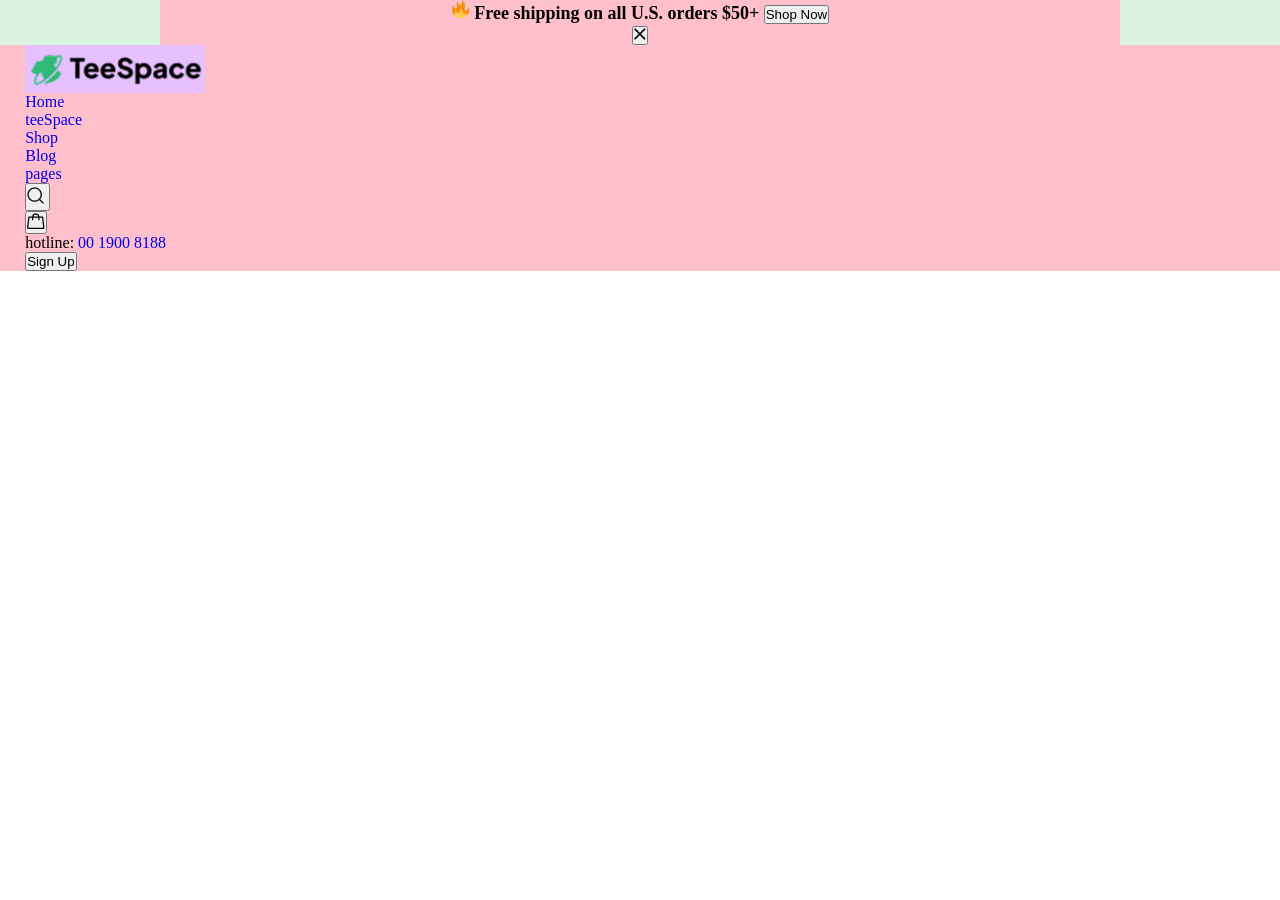
<file: index.html>
<!DOCTYPE html>
<html lang="en">
  <head>
    <meta charset="UTF-8" />
    <meta name="viewport" content="width=device-width, initial-scale=1.0" />
    <title>ლაბორატორია 4</title>
    <link rel="icon" href="../images/google-logo.ico" type="image/icon" />
    <!-- <style>
      #header {
        background-color: green;
        color: pink;
      }
    </style> -->
    <link rel="stylesheet" href="css/styles.css" />
  </head>
  <body>
    <div id="header">
      <!-- style="background-color: green; color: pink;"  -->
      <div class="prom-block">
        <div class="center">
          <h2 class="prom-block__title">
            <img
              src="images/fire.png"
              class="prom-block__title-img"
              alt="promo image"
            />
            Free shipping on all U.S. orders $50+
            <button class="prom-block__title-btn">Shop Now</button>
          </h2>
          <button>
            <img src="images/close.png" alt="colse button" />
          </button>
        </div>
      </div>
      <div class="header-block">
        <div class="center">
          <h1 class="header-block__title">
            <a href="index.html" class="header-block__title-link">
              TreeSpace
            </a>
          </h1>

          <div class="header-block__nav">
            <ul class="header-block__nav-main-menu">
              <li>
                <a href="index.html">Home</a>
              </li>
              <li>
                <a href="#">teeSpace</a>
              </li>
              <li>
                <a href="#">Shop</a>
              </li>
              <li>
                <a href="#">Blog</a>
              </li>
              <li>
                <a href="#">pages</a>
              </li>
            </ul>
            <button class="header-block__nav-search">
              <img src="images/Icon.png" alt="search" />
            </button>
          </div>

          <ul class="header-block__actions">
            <li class="header-block__actions-card">
              <button>
                <img src="images/Vector.png" alt="card icon" />
              </button>
            </li>
            <li class="header-block__actions-hotline">
              <span>hotline:</span>
              <a href="tel:00 1900 8188">00 1900 8188</a>
              <!-- <a href="mailto:test@test.com">test@test.com</a> -->
            </li>
            <li class="header-block__actions-sign-up">
              <button>Sign Up</button>
            </li>
          </ul>
        </div>
      </div>
    </div>
  </body>
</html>
</file>
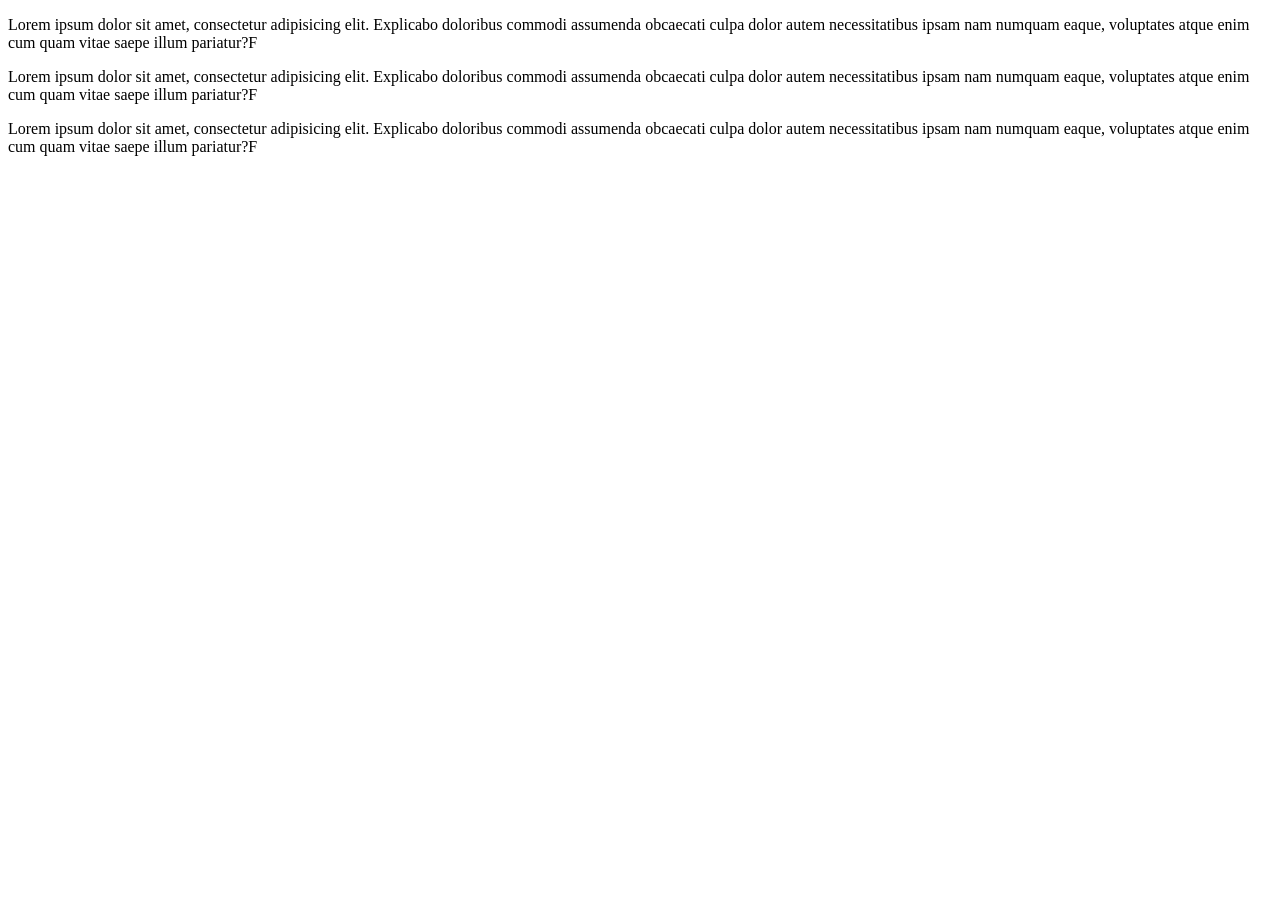
<file: lab-2/index.html>
<!DOCTYPE html>
<html lang="en">
  <head>
    <meta charset="UTF-8" />
    <meta name="viewport" content="width=device-width, initial-scale=1.0" />
    <title>ლაბორატორია 2</title>
    <link rel="icon" href="../images/google-logo.ico" type="image/icon" />
    <meta name="keywords" content="web, lab, web" />
    <meta name="description" content="Description..." />
  </head>
  <body>
    <div id="header"></div>
    <!--  id="product" -->
    <div id="content">
      <div class="product-list">
        <div class="product-list__item product-list__item--blue">
          <p>
            Lorem ipsum dolor sit amet, consectetur adipisicing elit. Explicabo
            doloribus commodi assumenda obcaecati culpa dolor autem
            necessitatibus ipsam nam numquam eaque, voluptates atque enim cum
            quam vitae saepe illum pariatur?F
          </p>
        </div>
        <div class="simple-product">
          <p>
            Lorem ipsum dolor sit amet, consectetur adipisicing elit. Explicabo
            doloribus commodi assumenda obcaecati culpa dolor autem
            necessitatibus ipsam nam numquam eaque, voluptates atque enim cum
            quam vitae saepe illum pariatur?F
          </p>
        </div>
        <div class="simple-product">
          <p>
            Lorem ipsum dolor sit amet, consectetur adipisicing elit. Explicabo
            doloribus commodi assumenda obcaecati culpa dolor autem
            necessitatibus ipsam nam numquam eaque, voluptates atque enim cum
            quam vitae saepe illum pariatur?F
          </p>
        </div>
      </div>
    </div>
    <div id="footer"></div>
  </body>
</html>
</file>
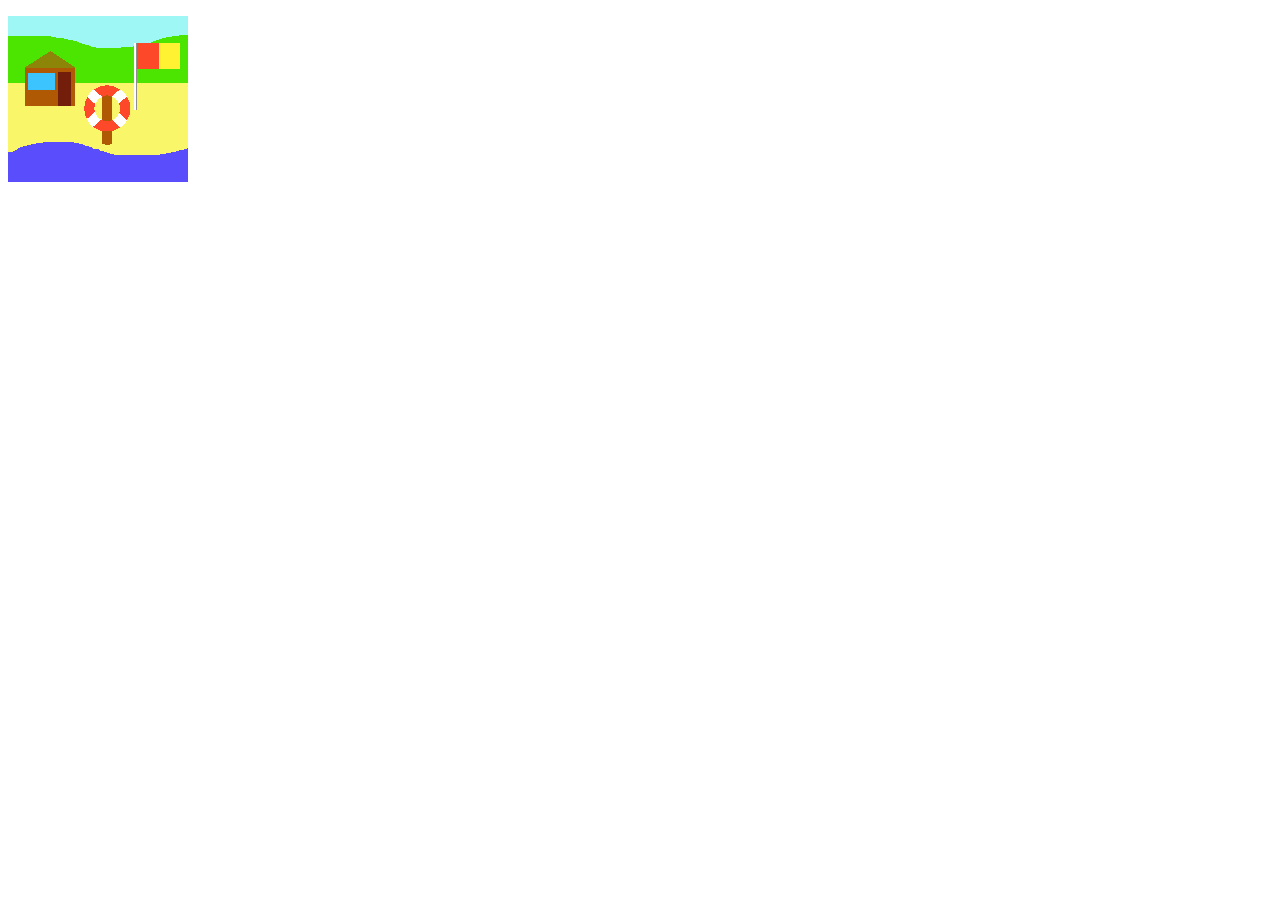
<file: map.html>
<!doctype html>
<html>
<head>
<meta charset="utf-8">
<title>Untitled Document</title>
</head>

<body>

<div>
  <map name="beachmap">
    <area href="/" shape="poly" coords="17,51,42,35,66,51,66,89,17,89"
      alt="Beach hut" title="Beach hut - where you get changed" />
    <area shape="circle" coords="99,92,12" nohref alt="">
    <area href="/" shape="circle" coords="99,92,23"
      alt="Life ring" title="Life ring - to help you swim">
    <area href="/" shape="rect" coords="129,27,171,52"
      alt="Flag" title="Flag - says if it safe to swim">
  </map>
</div>
<p><img src="images/imagemap.png" alt="" usemap="#beachmap"></p>
</body>
</html>
</file>
<file: css/styles.css>
/* global */
* {
  margin: 0;
  padding: 0;
  box-sizing: border-box;
}

a {
  text-decoration: none;
}

a:hover {
  color: #2ebb77;
}

li {
  list-style-type: none;
}

:root {
  font-size: 16px;
}

.center {
  width: 75%;
  max-width: 1440px;
  /* margin-left: 12.5%;
    margin-right: 12.5%; 
    margin: 0 12.5%;*/
  margin: 0 auto;
  /* cursor: pointer; */
  background: pink;
}
/* end of global */
/* index */
#header {
  width: 100%;
  background: #ffc;
}
/* promo block */
#header .prom-block {
  width: 100%;
  text-align: center;
  background-color: #dbf4e2;
}

#header .prom-block .prom-block__title {
  color: #000;
  font-size: 1.125rem;
  line-height: 1.38;
}

/* header */
#header .header-block {
  width: 100%;
}

#header .header-block .center {
  width: 100%;
  max-width: 100%;
  padding: 0 1.97%;
}

#header .header-block .header-block__title {
  width: 11.25rem;
  height: 3rem;
}
#header .header-block .header-block__title a {
  display: block;
  width: 100%;
  height: 100%;
  background: rgb(230, 192, 255) url(../images/logo-black.png.png) no-repeat
    center center;
  background-size: contain;
  /* font-size: 0; */
  text-indent: -9999px;
}
/* end of index */
</file>
